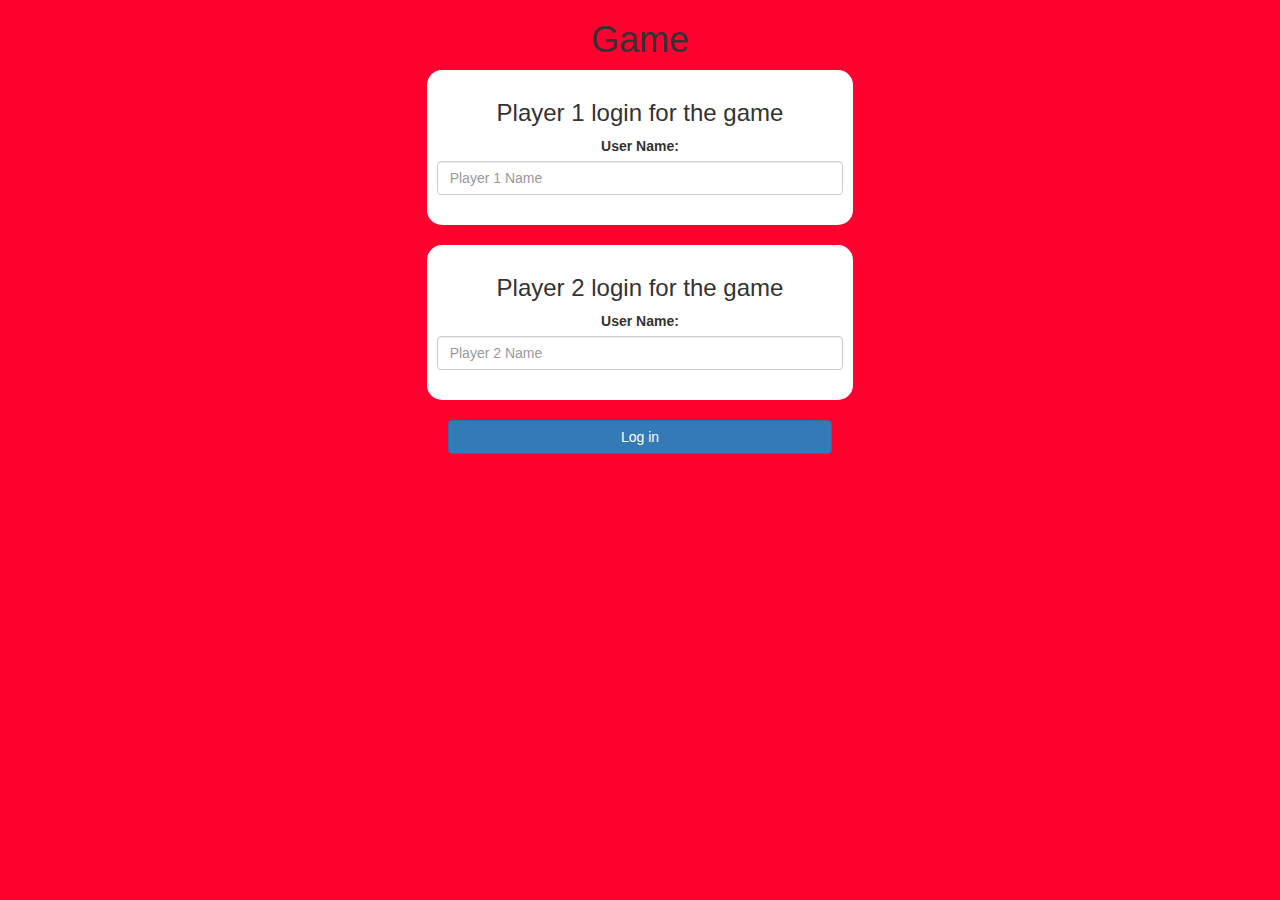
<file: index.html>
<!DOCTYPE html>
<html>
<head>
    <title>Math quiz</title>

<meta name="viewport" content="width=device-width, initial-scale=1">
<link rel="stylesheet" href="https://maxcdn.bootstrapcdn.com/bootstrap/3.4.0/css/bootstrap.min.css">
<script src="https://ajax.googleapis.com/ajax/libs/jquery/3.4.1/jquery.min.js"></script>
<script src="https://maxcdn.bootstrapcdn.com/bootstrap/3.4.0/js/bootstrap.min.js"></script>

<link rel="stylesheet" type="text/css" href="quiz_game.css">

<script src="game_login.js"></script>
</head>
<body>
    <center>
        <h1>Game</h1>
        <div class="col-lg-4 col-sm-8 col-xs-11 login_div1">
            <h3 >Player 1 login for the game</h3>
            <label >User Name:</label>
            <input type="text" id="player1_name_input" class="form-control" placeholder="Player 1 Name">
            <br>
        </div>
    <br>
        <div class="col-lg-4 col-sm-8 col-xs-11 login_div2">
            <h3 >Player 2 login for the game</h3>
            <label >User Name:</label>
            <input type="text" id="player2_name_input" class="form-control" placeholder="Player 2 Name">
            <br>
        </div>
    <br>
        <button style="width:30%" class="btn btn-primary" onclick="addUser()">Log in</button>

    </center>
</body>
</html>
</file>
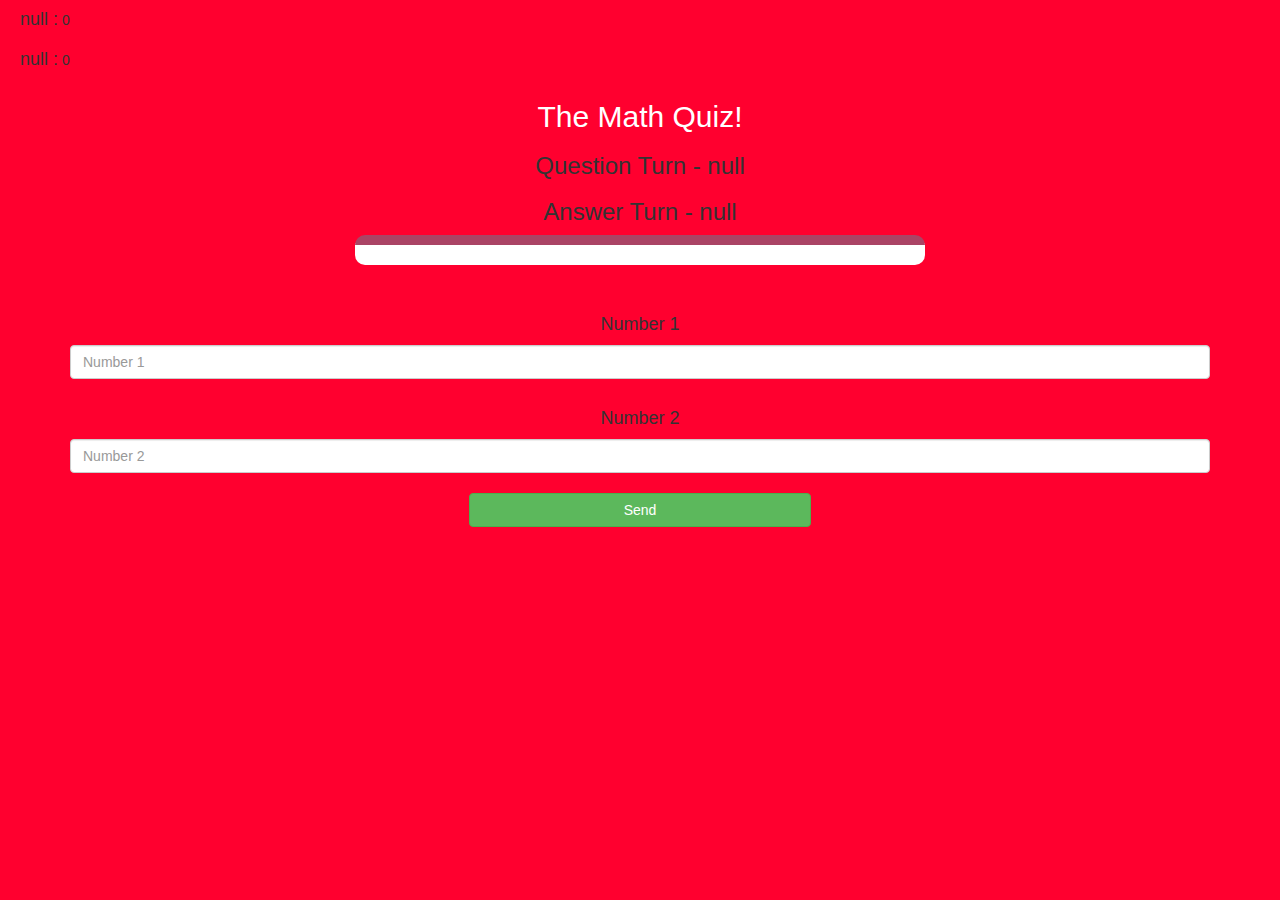
<file: game_page.html>
<!DOCTYPE html>
<html>
<head>
	<title>The Math Quiz</title>

<meta name="viewport" content="width=device-width, initial-scale=1">
<link rel="stylesheet" href="https://maxcdn.bootstrapcdn.com/bootstrap/3.4.0/css/bootstrap.min.css">
<script src="https://ajax.googleapis.com/ajax/libs/jquery/3.4.1/jquery.min.js"></script>
<script src="https://maxcdn.bootstrapcdn.com/bootstrap/3.4.0/js/bootstrap.min.js"></script>

<link rel="stylesheet" type="text/css" href="quiz_game.css">
</head>
<body>

<h4 id="player1_name"></h4> <span id="player1_score"></span>
<br>
<h4 id="player2_name"></h4> <span id="player2_score"></span>

<div class="container">
	<center>
		<h2 style="color: white;">The Math Quiz!</h2>
		<h3 id="player_question"></h3>
		<h3 id="player_answer"></h3>
		<div id="output" class="col-lg-6"> </div>
		<br>
		<br>
		<h4>Number 1</h4> <input type="number" id="number1" class="form-control" placeholder="Number 1">
		<br>
		<h4>Number 2</h4> <input type="number" id="number2" class="form-control" placeholder="Number 2">
		<br>
		<button onclick="send()" class="btn btn-success" style="width: 30%">Send</button>
	</center>
</div>

<script src="quiz_game_page.js"></script>
</body>
</html>
</file>
<file: quiz_game.css>
body
{
	background: #ff002f;
}

	.login_div1 , .login_div2
	{
		background: white;
		padding: 10px;
		float: none;
		border-radius: 15px;
	}


#player1_name , #player2_name
{
	display: inline-block;
	margin-left: 20px;
}
#output
{
background: white;
border-radius: 10px;
border-top: 10px solid #AA4465;
padding: 10px;
float: none;
text-align: left;
}
</file>
